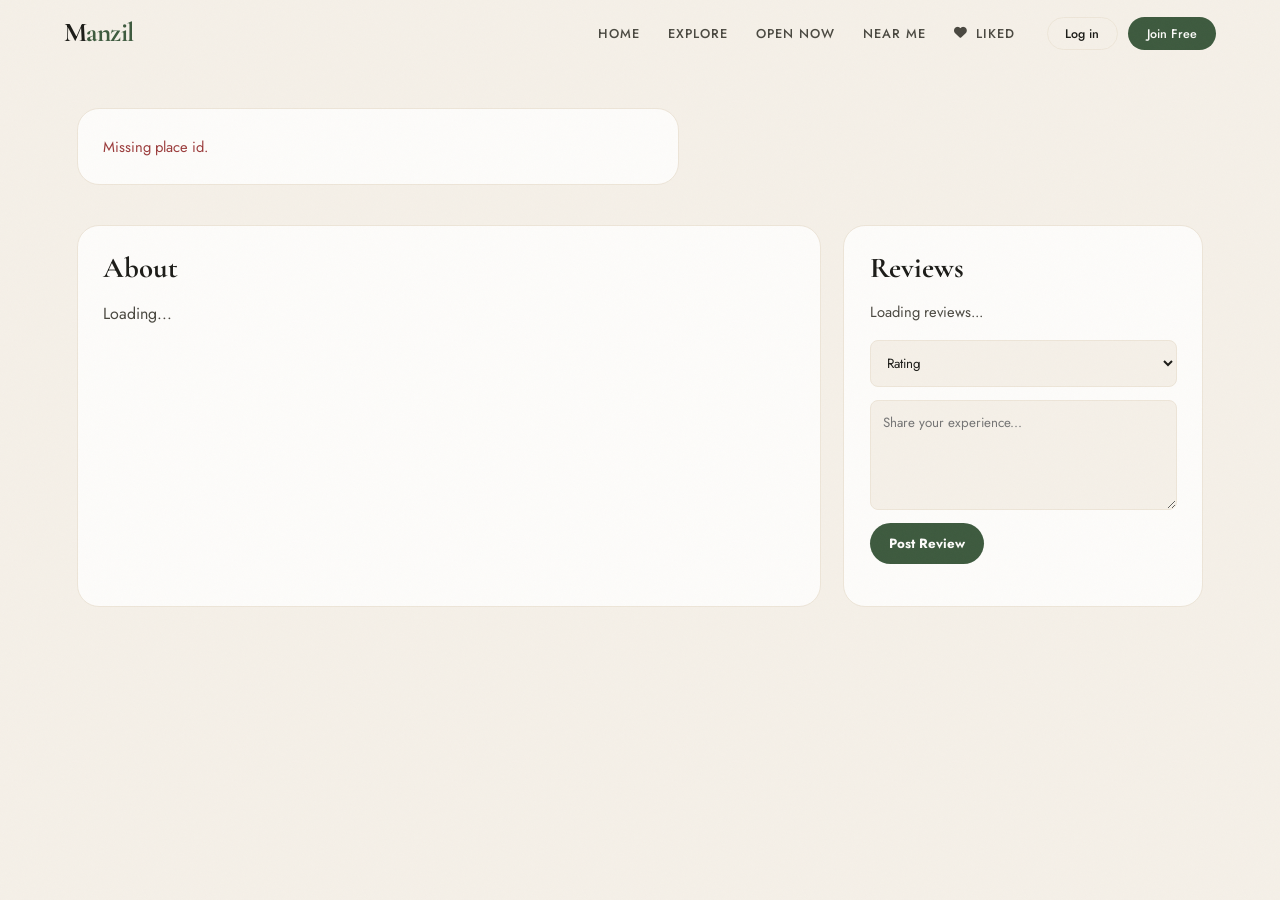
<file: src/main/resources/static/place.html>
<!DOCTYPE html>
<html lang="en">
<head>
  <meta charset="UTF-8"/>
  <meta name="viewport" content="width=device-width, initial-scale=1.0"/>
  <title>Manzil - Place Details</title>
     <link rel="icon" type="image/svg+xml" href="favicon.svg"/>
  <link rel="stylesheet" href="shared.css"/>
  <link href="https://fonts.googleapis.com/css2?family=Cormorant+Garamond:ital,wght@0,300;0,400;0,600;0,700;1,300;1,400;1,600&family=Jost:wght@300;400;500;600&display=swap" rel="stylesheet"/>
  <link rel="stylesheet" href="https://cdnjs.cloudflare.com/ajax/libs/font-awesome/6.5.0/css/all.min.css"/>
  <style>
    .place-shell { background: var(--cream); min-height: calc(100vh - var(--nav-h)); }
    .place-hero { display: grid; grid-template-columns: minmax(0, 1.1fr) minmax(320px, .9fr); gap: 2rem; padding: 2.5rem 6vw; align-items: stretch; }
    .place-media { min-height: 460px; border-radius: var(--r-lg); overflow: hidden; background: var(--cream-dk); border: 1px solid var(--cream-dk); }
    .place-media img { width: 100%; height: 100%; object-fit: cover; display: block; }
    .place-summary { background: var(--white); border: 1px solid var(--cream-dk); border-radius: var(--r-lg); padding: 2rem; display: flex; flex-direction: column; justify-content: center; }
    .place-kicker { color: var(--brown); font-size: .74rem; font-weight: 600; letter-spacing: .14em; text-transform: uppercase; margin-bottom: .5rem; }
    .place-title { font-family: var(--serif); font-size: clamp(2.4rem, 5vw, 4.2rem); line-height: .98; font-weight: 600; margin-bottom: 1rem; }
    .place-desc { color: var(--ink-soft); font-size: 1rem; line-height: 1.8; margin-bottom: 1.4rem; }
    .place-actions { display: flex; gap: .7rem; flex-wrap: wrap; margin-bottom: 1.3rem; }
    .action-btn { border: 1.5px solid var(--cream-dk); background: var(--cream); color: var(--ink-soft); border-radius: 100px; padding: .55rem 1rem; font-family: var(--sans); font-size: .86rem; font-weight: 600; cursor: pointer; display: inline-flex; align-items: center; gap: .45rem; }
    .action-btn.active.bookmark { color: var(--moss); border-color: var(--moss); background: var(--moss-pale); }
    .action-btn.active.like { color: #b94a48; border-color: #d9aaa8; background: #fff1f0; }
    .meta-grid { display: grid; grid-template-columns: repeat(2, minmax(0, 1fr)); gap: .75rem; }
    .meta-item { background: var(--cream); border: 1px solid var(--cream-dk); border-radius: var(--r-sm); padding: .85rem; }
    .meta-label { color: var(--brown); display: block; font-size: .68rem; letter-spacing: .1em; text-transform: uppercase; font-weight: 600; margin-bottom: .2rem; }
    .meta-value { color: var(--ink); font-weight: 600; font-size: .92rem; }
    .detail-wrap { display: grid; grid-template-columns: minmax(0, 1fr) 360px; gap: 1.4rem; padding: 0 6vw 4rem; }
    .panel { background: var(--white); border: 1px solid var(--cream-dk); border-radius: var(--r-lg); padding: 1.6rem; }
    .panel h2 { font-family: var(--serif); font-size: 1.8rem; line-height: 1.1; margin-bottom: 1rem; }
    .vibe-list { display: flex; flex-wrap: wrap; gap: .5rem; }
    .vibe-chip { background: var(--moss-pale); color: var(--moss); border-radius: 100px; padding: .32rem .8rem; font-size: .82rem; font-weight: 600; }
    .review-form { display: grid; gap: .8rem; margin-top: 1rem; }
    .review-form textarea, .review-form select { width: 100%; border: 1.5px solid var(--cream-dk); background: var(--cream); border-radius: var(--r-sm); padding: .75rem; font-family: var(--sans); color: var(--ink); }
    .review-form textarea { min-height: 110px; resize: vertical; }
    .submit-btn { background: var(--moss); color: var(--white); border: none; border-radius: 100px; padding: .7rem 1.2rem; font-family: var(--sans); font-weight: 700; cursor: pointer; justify-self: start; }
    .review-list { display: grid; gap: .8rem; margin-top: 1rem; }
    .review-card { border: 1px solid var(--cream-dk); background: var(--cream); border-radius: var(--r-md); padding: 1rem; }
    .review-top { display: flex; justify-content: space-between; gap: 1rem; align-items: center; margin-bottom: .45rem; }
    .review-user { font-weight: 700; color: var(--ink); }
    .review-rating { color: var(--brown); font-weight: 700; font-size: .86rem; }
    .review-date { color: var(--ink-soft); font-size: .78rem; }
    .review-text { color: var(--ink-soft); line-height: 1.65; }
    .review-like { border: none; background: none; color: var(--moss); cursor: pointer; font-family: var(--sans); font-weight: 600; margin-top: .5rem; padding: 0; }
    .empty-note, .error-note { color: var(--ink-soft); font-size: .92rem; }
    .error-note { color: #9b3b3b; }
    @media (max-width: 900px) {
      .place-hero, .detail-wrap { grid-template-columns: 1fr; }
      .place-media { min-height: 320px; }
    }
    @media (max-width: 560px) {
      .place-hero { padding: 1.25rem 4vw; }
      .detail-wrap { padding: 0 4vw 3rem; }
      .meta-grid { grid-template-columns: 1fr; }
    }
  </style>
</head>
<body>
  <div class="grain"></div>

  <nav class="nav" id="nav">
    <a href="index.html" class="nav-logo">M<span>anzil</span></a>
    <div class="nav-links" id="navLinks">
      <a href="index.html">Home</a>
      <a href="places.html">Explore</a>
      <a href="places.html?open=true">Open Now</a>
      <a href="places.html?nearby=true">Near Me</a>
      <a href="likedplaces.html"><i class="fas fa-heart"></i> Liked</a>
    </div>
    <div class="nav-right" id="navRight">
      <button class="nav-btn-ghost" onclick="location.href='login.html'">Log in</button>
      <button class="nav-btn-solid" onclick="location.href='signup.html'">Join Free</button>
    </div>
  </nav>

  <main class="place-shell">
    <section class="place-hero" id="placeHero">
      <div class="place-media"><div class="skel" style="height:100%;"></div></div>
      <div class="place-summary">
        <p class="place-kicker">Loading</p>
        <h1 class="place-title">Place details</h1>
        <p class="place-desc">Loading place information...</p>
      </div>
    </section>

    <section class="detail-wrap">
      <div class="panel">
        <h2>About</h2>
        <p class="place-desc" id="fullDescription">Loading...</p>
        <div class="vibe-list" id="vibeList"></div>
      </div>

      <aside class="panel">
        <h2>Reviews</h2>
        <div id="reviewSummary" class="empty-note">Loading reviews...</div>
        <form class="review-form" id="reviewForm">
          <select id="ratingScore" required>
            <option value="">Rating</option>
            <option value="5">5 - Excellent</option>
            <option value="4">4 - Good</option>
            <option value="3">3 - Okay</option>
            <option value="2">2 - Poor</option>
            <option value="1">1 - Bad</option>
          </select>
          <textarea id="reviewComments" placeholder="Share your experience..." required></textarea>
          <button class="submit-btn" type="submit">Post Review</button>
        </form>
        <div class="review-list" id="reviewList"></div>
      </aside>
    </section>
  </main>

  <script>
    const BASE = 'https://manzil-fju9.onrender.com/api';
    const FALLBACK_IMG = 'https://images.unsplash.com/photo-1506905925346-21bda4d32df4?w=1200&q=80';
    const params = new URLSearchParams(window.location.search);
    const placeId = Number(params.get('id'));
    let currentPlace = null;
    let bookmarked = false;
    let liked = false;

    const getCurrentUser = () => {
      const user = localStorage.getItem('manzilUser');
      return user ? JSON.parse(user) : null;
    };
    const getCurrentUserId = () => {
      const user = getCurrentUser();
      return user?.userId || user?.id || null;
    };
    const placeImage = p => p?.imgUrls?.[0] || p?.imageUrl || FALLBACK_IMG;
    const money = value => Number(value).toLocaleString();
    const costText = p => Number.isFinite(Number(p.minCost)) && Number.isFinite(Number(p.maxCost))
      ? (Number(p.minCost) === 0 && Number(p.maxCost) === 0 ? 'Free' : `PKR ${money(p.minCost)} - ${money(p.maxCost)}`)
      : 'Not listed';
    const ratingText = rating => Number(rating) > 0 ? Number(rating).toFixed(1) : 'No ratings yet';

    function updateNavBar() {
      const user = getCurrentUser();
      if (!user) return;
      const userName = user.name || user.fullname || user.email?.split('@')[0] || 'Profile';
      document.getElementById('navRight').innerHTML = `
        <a href="bookmarks.html" style="color:var(--moss);font-weight:500;display:flex;align-items:center;gap:.5rem;text-decoration:none;">
          <i class="fas fa-bookmark"></i> Bookmarks
        </a>
        <a href="likedplaces.html" style="color:var(--moss);font-weight:500;display:flex;align-items:center;gap:.5rem;text-decoration:none;">
          <i class="fas fa-heart"></i> Liked
        </a>
        <a href="profile.html" style="color:var(--moss);font-weight:500;display:flex;align-items:center;gap:.5rem;text-decoration:none;">
          <i class="fas fa-user"></i> ${userName}
        </a>
        <button class="nav-btn-ghost" onclick="handleLogout()">Log out</button>
      `;
    }

    function handleLogout() {
      localStorage.removeItem('manzilUser');
      window.location.href = 'login.html';
    }

    function requireLogin() {
      if (getCurrentUserId()) return true;
      window.location.href = 'login.html';
      return false;
    }

    async function loadPlace() {
      if (!placeId) {
        document.getElementById('placeHero').innerHTML = '<div class="panel error-note">Missing place id.</div>';
        return;
      }

      try {
        currentPlace = await fetch(`${BASE}/places/${placeId}`).then(r => {
          if (!r.ok) throw new Error('Place not found');
          return r.json();
        });
        document.title = `Manzil - ${currentPlace.name}`;
        renderPlace(currentPlace);
        await Promise.all([loadActions(), loadReviews()]);
      } catch {
        document.getElementById('placeHero').innerHTML = '<div class="panel error-note">Could not load this place.</div>';
      }
    }

    function renderPlace(place) {
      document.getElementById('placeHero').innerHTML = `
        <div class="place-media">
          <img src="${placeImage(place)}" alt="${place.name}"/>
        </div>
        <div class="place-summary">
          <p class="place-kicker">${place.cName || 'Place'}</p>
          <h1 class="place-title">${place.name}</h1>
          <p class="place-desc">${place.description || 'No description available.'}</p>
          <div class="place-actions">
            <button class="action-btn bookmark ${bookmarked ? 'active' : ''}" id="bookmarkBtn" onclick="toggleBookmark()">
              <i class="fas fa-bookmark"></i> Bookmark
            </button>
            <button class="action-btn like ${liked ? 'active' : ''}" id="likeBtn" onclick="toggleLike()">
              <i class="fas fa-heart"></i> Like
            </button>
          </div>
          <div class="meta-grid">
            <div class="meta-item"><span class="meta-label">City</span><span class="meta-value">${place.city || '-'}</span></div>
            <div class="meta-item"><span class="meta-label">Rating</span><span class="meta-value"><i class="fa fa-star"></i> ${ratingText(place.avgRating)}</span></div>
            <div class="meta-item"><span class="meta-label">Cost</span><span class="meta-value">${costText(place)}</span></div>
            <div class="meta-item"><span class="meta-label">Hours</span><span class="meta-value">${place.openingTime || '-'} - ${place.closingTime || '-'}</span></div>
          </div>
        </div>
      `;
      document.getElementById('fullDescription').textContent = place.description || 'No full description available.';
      document.getElementById('vibeList').innerHTML = (place.vibes || []).length
        ? place.vibes.map(vibe => `<span class="vibe-chip">${vibe}</span>`).join('')
        : '<p class="empty-note">No vibes listed.</p>';
    }

    function updateActionButtons() {
      document.getElementById('bookmarkBtn')?.classList.toggle('active', bookmarked);
      document.getElementById('likeBtn')?.classList.toggle('active', liked);
    }

    async function loadActions() {
      const userId = getCurrentUserId();
      if (!userId) return;
      const [bookmarkStatus, likedStatus] = await Promise.all([
        fetch(`${BASE}/bookmark/user/${userId}/place/${placeId}`).then(r => r.ok).catch(() => false),
        fetch(`${BASE}/liked/user/${userId}/place/${placeId}`).then(r => r.ok).catch(() => false)
      ]);
      bookmarked = bookmarkStatus;
      liked = likedStatus;
      updateActionButtons();
    }

    async function toggleBookmark() {
      if (!requireLogin()) return;
      const userId = getCurrentUserId();
      const wasBookmarked = await fetch(`${BASE}/bookmark/user/${userId}/place/${placeId}`).then(r => r.ok).catch(() => bookmarked);
      bookmarked = !wasBookmarked;
      updateActionButtons();
      try {
        const response = wasBookmarked
          ? await fetch(`${BASE}/bookmark/user/${userId}/place/${placeId}`, { method: 'DELETE' })
          : await fetch(`${BASE}/bookmark`, {
              method: 'POST',
              headers: { 'Content-Type': 'application/json' },
              body: JSON.stringify({ userId, placeId })
            });
        if (!response.ok) throw new Error('Bookmark failed');
      } catch {
        bookmarked = wasBookmarked;
        updateActionButtons();
        alert('Could not update bookmark. Please try again.');
      }
    }

    async function toggleLike() {
      if (!requireLogin()) return;
      const userId = getCurrentUserId();
      liked = !liked;
      updateActionButtons();
      try {
        const response = await fetch(`${BASE}/liked/toggle/user/${userId}/place/${placeId}`, { method: 'POST' });
        if (!response.ok) throw new Error('Like failed');
        const data = await response.json().catch(() => null);
        if (data?.liked === true) liked = true;
        if (data?.liked === false) liked = false;
        updateActionButtons();
      } catch {
        liked = !liked;
        updateActionButtons();
        alert('Could not update like. Please try again.');
      }
    }

    async function loadReviews() {
      try {
        const reviews = await fetch(`${BASE}/reviews/place/${placeId}`).then(r => r.ok ? r.json() : []);
        renderReviews(reviews);
      } catch {
        document.getElementById('reviewList').innerHTML = '<p class="error-note">Could not load reviews.</p>';
      }
    }

    function renderReviews(reviews) {
      const list = document.getElementById('reviewList');
      document.getElementById('reviewSummary').textContent = reviews.length
        ? `${reviews.length} review${reviews.length === 1 ? '' : 's'}`
        : 'No reviews yet.';

      if (!reviews.length) {
        list.innerHTML = '<p class="empty-note">Be the first to review this place.</p>';
        return;
      }

      list.innerHTML = reviews.map(review => `
        <article class="review-card">
          <div class="review-top">
            <div>
              <div class="review-user">${review.userName || 'Manzil user'}</div>
              <div class="review-date">${review.reviewDate || ''}</div>
            </div>
            <div class="review-rating"><i class="fa fa-star"></i> ${review.ratingScore || 0}/5</div>
          </div>
          <p class="review-text">${review.comments || ''}</p>
          <button class="review-like" onclick="likeReview(${review.reviewId})">
            <i class="fas fa-thumbs-up"></i> ${review.likesCount || 0}
          </button>
        </article>
      `).join('');
    }

    async function likeReview(reviewId) {
      try {
        await fetch(`${BASE}/reviews/${reviewId}/like`, { method: 'PUT' });
        loadReviews();
      } catch {}
    }

    document.getElementById('reviewForm').addEventListener('submit', async event => {
      event.preventDefault();
      if (!requireLogin()) return;

      const userId = getCurrentUserId();
      const ratingScore = Number(document.getElementById('ratingScore').value);
      const comments = document.getElementById('reviewComments').value.trim();
      if (!ratingScore || !comments) return;

      try {
        const response = await fetch(`${BASE}/reviews`, {
          method: 'POST',
          headers: { 'Content-Type': 'application/json' },
          body: JSON.stringify({ userId, placeId, ratingScore, comments })
        });
        if (!response.ok) throw new Error('Review failed');
        document.getElementById('reviewForm').reset();
        await Promise.all([loadPlace(), loadReviews()]);
      } catch {
        alert('Could not post review. Please try again.');
      }
    });

    updateNavBar();
    loadPlace();
  </script>
</body>
</html>
</file>
<file: src/main/resources/static/shared.css>
:root {
  --ink:       #1c1c18;
  --ink-soft:  #4a4840;
  --moss:      #3d5a3e;
  --moss-lt:   #5a7a5b;
  --moss-pale: #e8efe8;
  --brown:     #9b7b5a;
  --brown-lt:  #c4a882;
  --cream:     #f5f0e8;
  --cream-dk:  #ede5d8;
  --white:     #fdfcfa;
  --dark:      #1a1f1a;
  --r-sm:  8px;
  --r-md:  14px;
  --r-lg:  22px;
  --serif: 'Cormorant Garamond', Georgia, serif;
  --sans:  'Jost', sans-serif;
  --nav-h: 68px;
  --ease:  cubic-bezier(.25,.46,.45,.94);
}

*, *::before, *::after { box-sizing: border-box; margin: 0; padding: 0; }
html { scroll-behavior: smooth; }
body {
  background: var(--cream);
  color: var(--ink);
  font-family: var(--sans);
  font-weight: 400;
  line-height: 1.65;
  overflow-x: hidden;
}
img { display: block; width: 100%; height: 100%; object-fit: cover; }
a { text-decoration: none; color: inherit; }

.grain {
  position: fixed; inset: 0; z-index: 9999; pointer-events: none;
  opacity: .028;
  background-image: url("data:image/svg+xml,%3Csvg viewBox='0 0 512 512' xmlns='http://www.w3.org/2000/svg'%3E%3Cfilter id='g'%3E%3CfeTurbulence type='fractalNoise' baseFrequency='.75' numOctaves='4' stitchTiles='stitch'/%3E%3C/filter%3E%3Crect width='100%25' height='100%25' filter='url(%23g)'/%3E%3C/svg%3E");
  background-size: 220px;
}

.nav {
  position: sticky; top: 0; z-index: 200;
  height: var(--nav-h);
  display: flex; align-items: center; gap: 2rem;
  padding: 0 5vw;
  background: rgba(245,240,232,.92);
  backdrop-filter: blur(18px);
  border-bottom: 1px solid transparent;
  transition: border-color .3s, box-shadow .3s;
}
.nav--scrolled { border-color: var(--cream-dk); box-shadow: 0 2px 24px rgba(0,0,0,.07); }

.nav-logo {
  font-family: var(--serif);
  font-size: 1.7rem; font-weight: 700; letter-spacing: -.02em;
  color: var(--ink); margin-right: auto;
}
.nav-logo span { color: var(--moss); }

.nav-links { display: flex; gap: 1.8rem; }
.nav-links a {
  font-size: .8rem; font-weight: 500; letter-spacing: .07em;
  text-transform: uppercase; color: var(--ink-soft);
  transition: color .2s; position: relative;
}
.nav-links a::after {
  content: ''; position: absolute; bottom: -3px; left: 0;
  width: 0; height: 1px; background: var(--moss);
  transition: width .25s var(--ease);
}
.nav-links a:hover, .nav-links a.active { color: var(--moss); }
.nav-links a:hover::after, .nav-links a.active::after { width: 100%; }

.nav-right { display: flex; align-items: center; gap: .6rem; }
.nav-icon-btn {
  width: 36px; height: 36px; border-radius: 50%;
  display: flex; align-items: center; justify-content: center;
  border: 1.5px solid var(--cream-dk); color: var(--ink-soft);
  transition: border-color .2s, color .2s; font-size: .85rem;
}
.nav-icon-btn:hover { border-color: var(--moss); color: var(--moss); }

.nav-btn-ghost {
  background: none; border: 1px solid var(--cream-dk);
  color: var(--ink); border-radius: 100px;
  padding: .42rem 1.1rem; font-size: .78rem; font-weight: 500;
  font-family: var(--sans); cursor: pointer; transition: border-color .2s, color .2s;
}
.nav-btn-ghost:hover { border-color: var(--moss); color: var(--moss); }

.nav-btn-solid {
  background: var(--moss); border: none;
  color: var(--white); border-radius: 100px;
  padding: .45rem 1.2rem; font-size: .78rem; font-weight: 500;
  font-family: var(--sans); cursor: pointer;
  transition: background .2s; display: inline-flex; align-items: center; gap: .4rem;
}
.nav-btn-solid:hover { background: var(--moss-lt); }

.eyebrow {
  font-size: .72rem; font-weight: 600; letter-spacing: .14em;
  text-transform: uppercase; color: var(--brown); margin-bottom: .5rem;
}
.link-arrow {
  font-size: .8rem; font-weight: 500; color: var(--moss);
  display: inline-flex; align-items: center; gap: .4rem;
  transition: gap .2s;
}
.link-arrow:hover { gap: .7rem; }
.err-msg { color: var(--ink-soft); font-size: .88rem; padding: .5rem 0; }
.err-msg a { color: var(--moss); text-decoration: underline; }

.skel {
  background: linear-gradient(100deg, var(--cream-dk) 30%, #e8e0d0 50%, var(--cream-dk) 70%);
  background-size: 200%;
  animation: shimmer 1.5s infinite;
  border-radius: var(--r-md);
}
@keyframes shimmer { to { background-position: -200% 0; } }
@keyframes fadeUp {
  from { opacity: 0; transform: translateY(20px); }
  to   { opacity: 1; transform: translateY(0); }
}

/* ── TOAST ─────────────────────────────────────────────────────── */
.toast-host {
  position: fixed; bottom: 1.5rem; left: 50%;
  transform: translateX(-50%);
  display: flex; flex-direction: column; gap: .5rem;
  z-index: 10000; pointer-events: none;
}
.toast {
  display: flex; align-items: center; gap: .65rem;
  background: var(--ink);
  color: var(--white);
  border-radius: 100px;
  padding: .7rem 1.2rem;
  font-size: .86rem; font-weight: 500;
  box-shadow: 0 8px 28px rgba(0,0,0,.18);
  opacity: 0; transform: translateY(10px);
  transition: opacity .22s var(--ease), transform .22s var(--ease);
  pointer-events: auto;
  max-width: 92vw;
}
.toast--show { opacity: 1; transform: translateY(0); }
.toast--success { background: var(--moss); }
.toast--error { background: #b94a48; }
.toast i { font-size: .82rem; }

/* ── BUTTON PULSE ──────────────────────────────────────────────── */
@keyframes btnPulse {
  0%   { transform: scale(1); }
  35%  { transform: scale(1.18); }
  60%  { transform: scale(.94); }
  100% { transform: scale(1); }
}
.pulse { animation: btnPulse .42s var(--ease); }
/* about.css */

.about-hero {
  position: relative;
  min-height: calc(100vh - var(--nav-h));

  display: flex;
  align-items: center;

  padding: 7rem 6vw;

  overflow: hidden;
}

.about-bg {
  position: absolute;
  inset: 0;

  background:
    radial-gradient(
      ellipse 60% 60% at 20% 40%,
      rgba(61,90,62,.08) 0%,
      transparent 70%
    ),

    radial-gradient(
      ellipse 40% 40% at 80% 20%,
      rgba(155,123,90,.10) 0%,
      transparent 60%
    ),

    radial-gradient(
      ellipse 50% 50% at 70% 90%,
      rgba(61,90,62,.05) 0%,
      transparent 60%
    );

  z-index: 0;
}

.about-inner {
  position: relative;
  z-index: 2;

  width: 100%;
  max-width: 820px;

  animation: fadeUp .8s var(--ease) both;
}

.about-title {
  font-family: var(--serif);
  line-height: .95;

  margin: 1.2rem 0 2rem;
}

.about-title {
  font-size: clamp(3.8rem, 8vw, 7rem);
  font-weight: 300;

  letter-spacing: -.04em;

  color: var(--ink);
}

.about-title span {
  display: block;

  font-style: italic;
  font-weight: 600;

  color: var(--moss);
}

.about-sub {
  max-width: 620px;

  font-size: 1.05rem;
  line-height: 1.9;

  color: var(--ink-soft);

  margin-bottom: 3rem;
}

.about-copy {
  display: grid;
  gap: 1.6rem;

  max-width: 700px;
}

.about-copy p {
  font-size: .98rem;
  line-height: 1.95;

  color: var(--ink-soft);
}

/* subtle fade separator */

.about-copy::before {
  content: '';

  width: 90px;
  height: 1px;

  background: var(--cream-dk);

  margin-bottom: .5rem;
}

/* responsive */

svg.nav-icon {
  width: 20px;
  height: 20px;
  flex-shrink: 0;
}
.nav-links a,
.nav-btn-ghost {
  display: inline-flex;
  align-items: center;
  gap: 8px;
}
.nav svg.nav-icon {
  width: 20px !important;
  height: 20px !important;
  flex-shrink: 0;
  margin-right: 6px;
  vertical-align: -4px;
}
.nav .nav-user {
  background: var(--moss);
  padding: 8px 20px;
  border-radius: 999px;
}
.nav .nav-user a,
.nav .nav-user a:visited {
  color: var(--white);
}
.nav .nav-user a.active {
  background: transparent;
  color: #ead9a6;
}
.nav .nav-user a.active::after {
  display: none;
}
.nav .nav-user a:hover {
  opacity: .8;
}

@media (max-width: 640px) {

  .about-hero {
    padding: 5rem 5vw;
  }

  .about-title {
    line-height: 1;
  }

  .about-sub {
    font-size: .98rem;
  }

  .back-home {
  position: fixed;
  top: 20px;
  left: 20px;
  width: 44px;
  height: 44px;
  border-radius: 50%;
  display: flex;
  align-items: center;
  justify-content: center;
  background: #fcfbf9;
  color: var(--moss, #3f5d45);
  border: 1px solid rgba(0, 0, 0, 0.08);
  box-shadow: 0 2px 8px rgba(0, 0, 0, 0.08);
  transition: transform 0.15s ease, box-shadow 0.15s ease;
  z-index: 10;
  }
  .back-home:hover {
  transform: translateY(-1px);
  box-shadow: 0 4px 12px rgba(0, 0, 0, 0.12);
}
.back-home svg {
  width: 20px;
  height: 20px;
}

}
</file>
